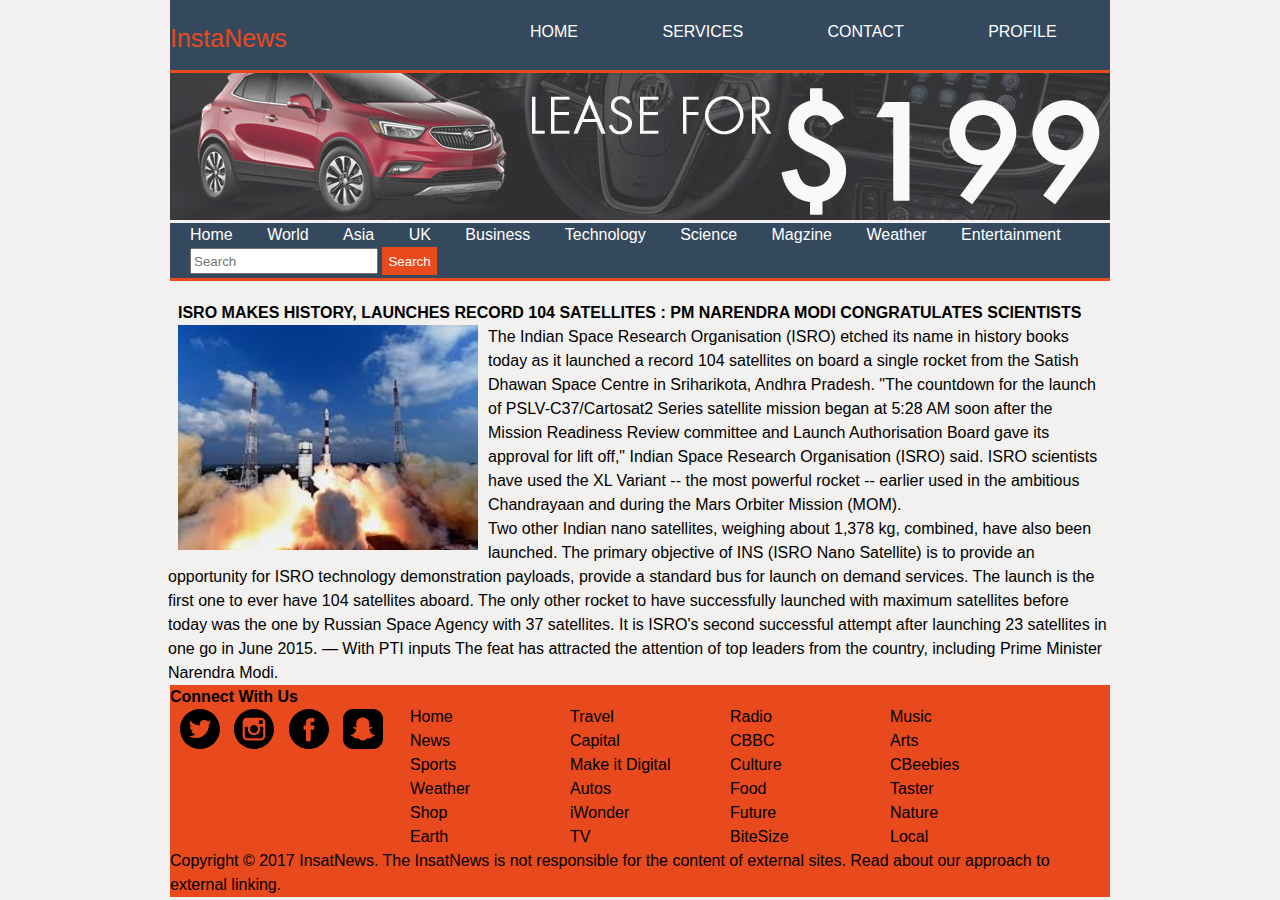
<file: New folder/isro.html>
<!DOCTYPE html>
<html>
<head>
	<title>Isro Make World Record</title>
	<link rel="stylesheet" type="text/css" href="./css/960.css">
	<link rel="stylesheet" type="text/css" href="./css/text.css">
	<link rel="stylesheet" type="text/css" href="./css/reset.css">
	<link rel="stylesheet" type="text/css" href="./css/isrostyle.css">
</head>
<body>
	<div class="container_12 wrapper">
	   <div class="grid_12  header">
	     <span class="grid_4 alpha" >InstaNews</span>
   	
	        <div class="grid_8 omega subheader"> 
		    	<ul>
				    <li>
						<a href="index.html">HOME</a>

					</li>
					<li>
						<a href="index.html">SERVICES</a>
					</li>
					<li>
						<a href="index.html">CONTACT</a>
					</li>
					<li>
						<a href="index.html">PROFILE</a>
					</li>
			    </ul>
		    </div>
		</div>
		<div class="grid_12 advertisement">
	    </div>
	    
	    <div class="grid_12 catnavbar">
		    <nav>
				<ul class="grid_12">
					<li><a href="index.html">Home</a>
					<li><a href="index.html">World</a>
					<li><a href="index.html">Asia</a>
					<li><a href="index.html">UK</a>
					<li><a href="index.html">Business</a>
					<li><a href="index.html">Technology</a>
					<li><a href="index.html">Science</a>
					<li><a href="index.html">Magzine</a>
					<li><a href="index.html">Weather</a>
					<li><a href="index.html">Entertainment</a>
					<li>  <form>  
						<input type="text" class="textbox" placeholder="Search">
						<input type="submit" class="submit " value="Search">
					   </form>
					</li>
				</ul>
			</nav>
	    </div>
        <div class="grid_12 satelite-launch">
            <h1 class="grid_12">ISRO MAKES HISTORY, LAUNCHES RECORD 104 SATELLITES : PM NARENDRA MODI CONGRATULATES SCIENTISTS</h1>
        	<img class=" grid_4"src="./images/satelite-launch.jpg">
        	<p>
	        	The Indian Space Research Organisation (ISRO) etched its name in history books today as it launched a record 104 satellites on board a single rocket from the Satish Dhawan Space Centre in Sriharikota, Andhra Pradesh.

				"The countdown for the launch of PSLV-C37/Cartosat2 Series satellite mission began at 5:28 AM soon after the Mission Readiness Review committee and Launch Authorisation Board gave its approval for lift off," Indian Space Research Organisation (ISRO) said.

				ISRO scientists have used the XL Variant -- the most powerful rocket -- earlier used in the ambitious Chandrayaan and during the Mars Orbiter Mission (MOM).

                <br>
				Two other Indian nano satellites, weighing about 1,378 kg, combined, have also been launched.

				The primary objective of INS (ISRO Nano Satellite) is to provide an opportunity for ISRO technology demonstration payloads, provide a standard bus for launch on demand services.

				The launch is the first one to ever have 104 satellites aboard. The only other rocket to have successfully launched with maximum satellites before today was the one by Russian Space Agency with 37 satellites.

				It is ISRO's second successful attempt after launching 23 satellites in one go in June 2015.

				— With PTI inputs

				The feat has attracted the attention of top leaders from the country, including Prime Minister Narendra Modi.
			</p>
        </div>  
        <div class="grid_12 footer">	    
	    	<div class="grid_3 alpha">
	    	    <h2 class="img">Connect With Us</h2>
	    	 
	    		<img class="img-footer" src="./images/twitter-logo-button.svg" width="40">
	    		<img class="img-footer" src="./images/instagram-logo.svg" width="40">
	    		<img class="img-footer" src="./images/facebook-logo-button.svg" width="40">
	    	    <img class="img-footer" src="./images/snapchat.svg" width="40">
	    	</div>
	    	<div class="grid_2 explore-list">
	     		<ul>
	    			<li>Home
	    			<li>News
	    			<li>Sports
	    			<li>Weather
	    			<li>Shop
	    			<li>Earth
    			</ul>
    	    </div>
    	    <div class="grid_2 explore-list">
    			<ul>
	    			<li>Travel
	    			<li>Capital
	    			<li>Make it Digital
	    			<li>Autos
	    			<li>iWonder
	    			<li>TV
	    		</ul>
	        </div>
	    		 <div class="grid_2 explore-list">
	    		<ul>
	    			<li>Radio
	    			<li>CBBC
	    			<li>Culture
	    			<li>Food
	    			<li>Future
	    			<li>BiteSize
	    		</ul>
	    		</div>
	    	 <div class="grid_2 omega suffix_1 explore-list">
	    		<ul>
	    			<li>Music
	    			<li>Arts
	    			<li>CBeebies
	    			<li>Taster
	    			<li>Nature
	    			<li>Local
	    		</ul>
	    		
	    	</div>
	    	<div class="copyright">
	    		<p>
		    		Copyright &copy; 2017 InsatNews. The InsatNews is not responsible for the content of external sites. Read about our approach to external linking.
	    	</div>
	
        </div>
	 </div>
</body>
</html>
</file>
<file: New folder/css/960.css>
/*
  960 Grid System ~ Core CSS.
  Learn more ~ http://960.gs/

  Licensed under GPL and MIT.
*/

/*
  Forces backgrounds to span full width,
  even if there is horizontal scrolling.
  Increase this if your layout is wider.

  Note: IE6 works fine without this fix.
*/

body {
  min-width: 960px;
}

/* `Container
----------------------------------------------------------------------------------------------------*/

.container_12,
.container_16 {
  margin-left: auto;
  margin-right: auto;
  width: 960px;
}

/* `Grid >> Global
----------------------------------------------------------------------------------------------------*/

.grid_1,
.grid_2,
.grid_3,
.grid_4,
.grid_5,
.grid_6,
.grid_7,
.grid_8,
.grid_9,
.grid_10,
.grid_11,
.grid_12,
.grid_13,
.grid_14,
.grid_15,
.grid_16 {
  display: inline;
  float: left;
  margin-left: 10px;
  margin-right: 10px;
}

.push_1, .pull_1,
.push_2, .pull_2,
.push_3, .pull_3,
.push_4, .pull_4,
.push_5, .pull_5,
.push_6, .pull_6,
.push_7, .pull_7,
.push_8, .pull_8,
.push_9, .pull_9,
.push_10, .pull_10,
.push_11, .pull_11,
.push_12, .pull_12,
.push_13, .pull_13,
.push_14, .pull_14,
.push_15, .pull_15 {
  position: relative;
}

.container_12 .grid_3,
.container_16 .grid_4 {
  width: 220px;
}

.container_12 .grid_6,
.container_16 .grid_8 {
  width: 460px;
}

.container_12 .grid_9,
.container_16 .grid_12 {
  width: 700px;
}

.container_12 .grid_12,
.container_16 .grid_16 {
  width: 940px;
}

/* `Grid >> Children (Alpha ~ First, Omega ~ Last)
----------------------------------------------------------------------------------------------------*/

.alpha {
  margin-left: 0;
}

.omega {
  margin-right: 0;
}

/* `Grid >> 12 Columns
----------------------------------------------------------------------------------------------------*/

.container_12 .grid_1 {
  width: 60px;
}

.container_12 .grid_2 {
  width: 140px;
}

.container_12 .grid_4 {
  width: 300px;
}

.container_12 .grid_5 {
  width: 380px;
}

.container_12 .grid_7 {
  width: 540px;
}

.container_12 .grid_8 {
  width: 620px;
}

.container_12 .grid_10 {
  width: 780px;
}

.container_12 .grid_11 {
  width: 860px;
}

/* `Grid >> 16 Columns
----------------------------------------------------------------------------------------------------*/

.container_16 .grid_1 {
  width: 40px;
}

.container_16 .grid_2 {
  width: 100px;
}

.container_16 .grid_3 {
  width: 160px;
}

.container_16 .grid_5 {
  width: 280px;
}

.container_16 .grid_6 {
  width: 340px;
}

.container_16 .grid_7 {
  width: 400px;
}

.container_16 .grid_9 {
  width: 520px;
}

.container_16 .grid_10 {
  width: 580px;
}

.container_16 .grid_11 {
  width: 640px;
}

.container_16 .grid_13 {
  width: 760px;
}

.container_16 .grid_14 {
  width: 820px;
}

.container_16 .grid_15 {
  width: 880px;
}

/* `Prefix Extra Space >> Global
----------------------------------------------------------------------------------------------------*/

.container_12 .prefix_3,
.container_16 .prefix_4 {
  padding-left: 240px;
}

.container_12 .prefix_6,
.container_16 .prefix_8 {
  padding-left: 480px;
}

.container_12 .prefix_9,
.container_16 .prefix_12 {
  padding-left: 720px;
}

/* `Prefix Extra Space >> 12 Columns
----------------------------------------------------------------------------------------------------*/

.container_12 .prefix_1 {
  padding-left: 80px;
}

.container_12 .prefix_2 {
  padding-left: 160px;
}

.container_12 .prefix_4 {
  padding-left: 320px;
}

.container_12 .prefix_5 {
  padding-left: 400px;
}

.container_12 .prefix_7 {
  padding-left: 560px;
}

.container_12 .prefix_8 {
  padding-left: 640px;
}

.container_12 .prefix_10 {
  padding-left: 800px;
}

.container_12 .prefix_11 {
  padding-left: 880px;
}

/* `Prefix Extra Space >> 16 Columns
----------------------------------------------------------------------------------------------------*/

.container_16 .prefix_1 {
  padding-left: 60px;
}

.container_16 .prefix_2 {
  padding-left: 120px;
}

.container_16 .prefix_3 {
  padding-left: 180px;
}

.container_16 .prefix_5 {
  padding-left: 300px;
}

.container_16 .prefix_6 {
  padding-left: 360px;
}

.container_16 .prefix_7 {
  padding-left: 420px;
}

.container_16 .prefix_9 {
  padding-left: 540px;
}

.container_16 .prefix_10 {
  padding-left: 600px;
}

.container_16 .prefix_11 {
  padding-left: 660px;
}

.container_16 .prefix_13 {
  padding-left: 780px;
}

.container_16 .prefix_14 {
  padding-left: 840px;
}

.container_16 .prefix_15 {
  padding-left: 900px;
}

/* `Suffix Extra Space >> Global
----------------------------------------------------------------------------------------------------*/

.container_12 .suffix_3,
.container_16 .suffix_4 {
  padding-right: 240px;
}

.container_12 .suffix_6,
.container_16 .suffix_8 {
  padding-right: 480px;
}

.container_12 .suffix_9,
.container_16 .suffix_12 {
  padding-right: 720px;
}

/* `Suffix Extra Space >> 12 Columns
----------------------------------------------------------------------------------------------------*/

.container_12 .suffix_1 {
  padding-right: 80px;
}

.container_12 .suffix_2 {
  padding-right: 160px;
}

.container_12 .suffix_4 {
  padding-right: 320px;
}

.container_12 .suffix_5 {
  padding-right: 400px;
}

.container_12 .suffix_7 {
  padding-right: 560px;
}

.container_12 .suffix_8 {
  padding-right: 640px;
}

.container_12 .suffix_10 {
  padding-right: 800px;
}

.container_12 .suffix_11 {
  padding-right: 880px;
}

/* `Suffix Extra Space >> 16 Columns
----------------------------------------------------------------------------------------------------*/

.container_16 .suffix_1 {
  padding-right: 60px;
}

.container_16 .suffix_2 {
  padding-right: 120px;
}

.container_16 .suffix_3 {
  padding-right: 180px;
}

.container_16 .suffix_5 {
  padding-right: 300px;
}

.container_16 .suffix_6 {
  padding-right: 360px;
}

.container_16 .suffix_7 {
  padding-right: 420px;
}

.container_16 .suffix_9 {
  padding-right: 540px;
}

.container_16 .suffix_10 {
  padding-right: 600px;
}

.container_16 .suffix_11 {
  padding-right: 660px;
}

.container_16 .suffix_13 {
  padding-right: 780px;
}

.container_16 .suffix_14 {
  padding-right: 840px;
}

.container_16 .suffix_15 {
  padding-right: 900px;
}

/* `Push Space >> Global
----------------------------------------------------------------------------------------------------*/

.container_12 .push_3,
.container_16 .push_4 {
  left: 240px;
}

.container_12 .push_6,
.container_16 .push_8 {
  left: 480px;
}

.container_12 .push_9,
.container_16 .push_12 {
  left: 720px;
}

/* `Push Space >> 12 Columns
----------------------------------------------------------------------------------------------------*/

.container_12 .push_1 {
  left: 80px;
}

.container_12 .push_2 {
  left: 160px;
}

.container_12 .push_4 {
  left: 320px;
}

.container_12 .push_5 {
  left: 400px;
}

.container_12 .push_7 {
  left: 560px;
}

.container_12 .push_8 {
  left: 640px;
}

.container_12 .push_10 {
  left: 800px;
}

.container_12 .push_11 {
  left: 880px;
}

/* `Push Space >> 16 Columns
----------------------------------------------------------------------------------------------------*/

.container_16 .push_1 {
  left: 60px;
}

.container_16 .push_2 {
  left: 120px;
}

.container_16 .push_3 {
  left: 180px;
}

.container_16 .push_5 {
  left: 300px;
}

.container_16 .push_6 {
  left: 360px;
}

.container_16 .push_7 {
  left: 420px;
}

.container_16 .push_9 {
  left: 540px;
}

.container_16 .push_10 {
  left: 600px;
}

.container_16 .push_11 {
  left: 660px;
}

.container_16 .push_13 {
  left: 780px;
}

.container_16 .push_14 {
  left: 840px;
}

.container_16 .push_15 {
  left: 900px;
}

/* `Pull Space >> Global
----------------------------------------------------------------------------------------------------*/

.container_12 .pull_3,
.container_16 .pull_4 {
  left: -240px;
}

.container_12 .pull_6,
.container_16 .pull_8 {
  left: -480px;
}

.container_12 .pull_9,
.container_16 .pull_12 {
  left: -720px;
}

/* `Pull Space >> 12 Columns
----------------------------------------------------------------------------------------------------*/

.container_12 .pull_1 {
  left: -80px;
}

.container_12 .pull_2 {
  left: -160px;
}

.container_12 .pull_4 {
  left: -320px;
}

.container_12 .pull_5 {
  left: -400px;
}

.container_12 .pull_7 {
  left: -560px;
}

.container_12 .pull_8 {
  left: -640px;
}

.container_12 .pull_10 {
  left: -800px;
}

.container_12 .pull_11 {
  left: -880px;
}

/* `Pull Space >> 16 Columns
----------------------------------------------------------------------------------------------------*/

.container_16 .pull_1 {
  left: -60px;
}

.container_16 .pull_2 {
  left: -120px;
}

.container_16 .pull_3 {
  left: -180px;
}

.container_16 .pull_5 {
  left: -300px;
}

.container_16 .pull_6 {
  left: -360px;
}

.container_16 .pull_7 {
  left: -420px;
}

.container_16 .pull_9 {
  left: -540px;
}

.container_16 .pull_10 {
  left: -600px;
}

.container_16 .pull_11 {
  left: -660px;
}

.container_16 .pull_13 {
  left: -780px;
}

.container_16 .pull_14 {
  left: -840px;
}

.container_16 .pull_15 {
  left: -900px;
}

/* `Clear Floated Elements
----------------------------------------------------------------------------------------------------*/

/* http://sonspring.com/journal/clearing-floats */

.clear {
  clear: both;
  display: block;
  overflow: hidden;
  visibility: hidden;
  width: 0;
  height: 0;
}

/* http://www.yuiblog.com/blog/2010/09/27/clearfix-reloaded-overflowhidden-demystified */

.clearfix:before,
.clearfix:after,
.container_12:before,
.container_12:after,
.container_16:before,
.container_16:after {
  content: '.';
  display: block;
  overflow: hidden;
  visibility: hidden;
  font-size: 0;
  line-height: 0;
  width: 0;
  height: 0;
}

.clearfix:after,
.container_12:after,
.container_16:after {
  clear: both;
}

/*
  The following zoom:1 rule is specifically for IE6 + IE7.
  Move to separate stylesheet if invalid CSS is a problem.
*/

.clearfix,
.container_12,
.container_16 {
  zoom: 1;
}
</file>
<file: New folder/css/text.css>
/*
  960 Grid System ~ Text CSS.
  Learn more ~ http://960.gs/

  Licensed under GPL and MIT.
*/

/* `Basic HTML
----------------------------------------------------------------------------------------------------*/

body {
  font: 13px/1.5 "Helvetica Neue", Arial, "Liberation Sans", FreeSans, sans-serif;
}

pre,
code {
  font-family: "DejaVu Sans Mono", Menlo, Consolas, monospace;
}

hr {
  border: 0 solid #ccc;
  border-top-width: 1px;
  clear: both;
  height: 0;
}

/* `Headings
----------------------------------------------------------------------------------------------------*/

h1 {
  font-size: 25px;
}

h2 {
  font-size: 23px;
}

h3 {
  font-size: 21px;
}

h4 {
  font-size: 19px;
}

h5 {
  font-size: 17px;
}

h6 {
  font-size: 15px;
}

/* `Spacing
----------------------------------------------------------------------------------------------------*/

ol {
  list-style: decimal;
}

ul {
  list-style: disc;
}

li {
  margin-left: 30px;
}

p,
dl,
hr,
h1,
h2,
h3,
h4,
h5,
h6,
ol,
ul,
pre,
table,
address,
fieldset,
figure {
  margin-bottom: 20px;
}
</file>
<file: New folder/css/isrostyle.css>
body {
	background-color: #f2f1ef;

}

.header {
background: #34495e;
border-bottom: #e8491d 3px solid;
padding: 20px 0px 0px 0px;
min-height: 50px;
}

.header>span{

	color: #e8491d;
	font-size: 25px;

}


.header>span:hover{
    text-shadow: 0 0 7px white;
}

.subheader {
background: #34495e;

}


.subheader>ul>li{
	display: inline;
	padding: 0px 20px 0px 20px;
}

.subheader>ul>li>a{
   color: #ffffff;
   padding: 0px 20px 0px 20px;
   text-decoration: none;

}


.subheader>ul>li>a:hover {
    color: #e8491d;
}


.advertisement {
	background:url('../images/advertisement.jpg') no-repeat -50px -53px;
	min-height: 150px;
	opacity: 0.8;
}

.catnavbar {
	background: #34495e;
	min-height: 55px;
	border-bottom: #e8491d 3px solid;
}

.catnavbar>nav>ul {
	padding: 0;
	margin:  0;
}

.catnavbar>nav>ul>li {
	display: inline;
}
.catnavbar>nav>ul>li>a {
	padding: 7px 10px 0px 20px;
	text-decoration: none;
	color: #ffffff;
}
.catnavbar>nav>ul>li>a:hover {
	color: #e8491d;
}

.submit {
	height: 28px;
	background:#e8491d;
	border: 0;
	color: #ffffff;
}

.textbox{
	margin-left: 20px;
    height: 20px;
    width: 180px;
}

.satelite-launch {
	margin-left: 8px;
	margin-top: 20px;
}

.footer {
  background:#e8491d;
}

.img-footer {
	margin-left: 10px;
}

.img-footer:hover {
   opacity: 0.5;
}
.explore-list , .copyright{
	margin-top: 20px;
}

.explore-list:hover {
	opacity: 0.5;
}
</file>
